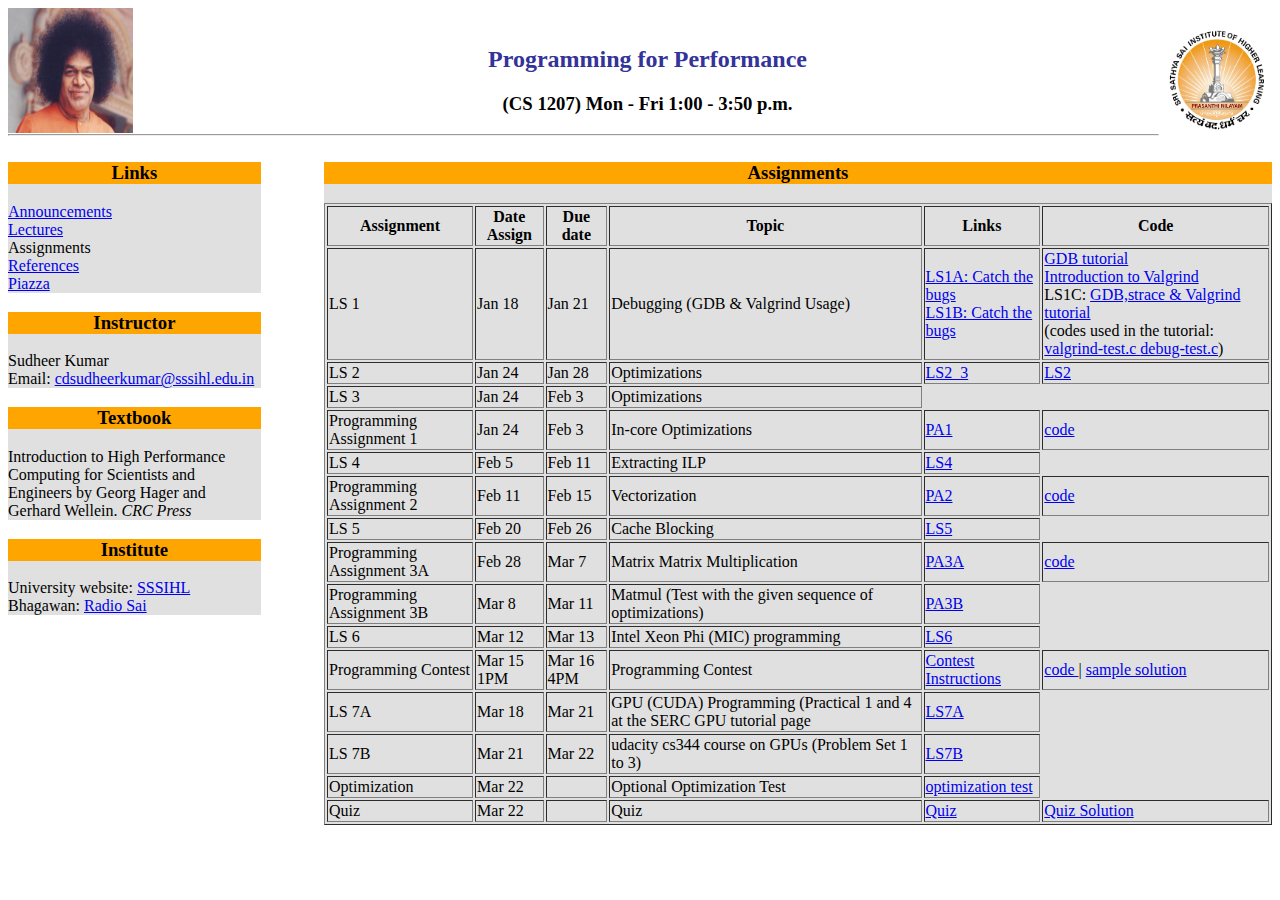
<file: assignments.html>
<script type="text/javascript">

  var _gaq = _gaq || [];
  _gaq.push(['_setAccount', 'UA-38064517-1']);
  _gaq.push(['_setDomainName', 'github.com']);
  _gaq.push(['_setAllowLinker', true]);
  _gaq.push(['_trackPageview']);

  (function() {
    var ga = document.createElement('script'); ga.type = 'text/javascript'; ga.async = true;
    ga.src = ('https:' == document.location.protocol ? 'https://ssl' : 'http://www') + '.google-analytics.com/ga.js';
    var s = document.getElementsByTagName('script')[0]; s.parentNode.insertBefore(ga, s);
  })();

</script>
<!DOCTYPE html>
<html>
<body>
<img align = "left" src="swami3.jpg" height = "125" width = "125" alt="Swami"> <br>
<img align = "right" src="SSSIHL.jpg" height = "110" width = "110" alt="SSSIHL">
<h2 style="text-align:center;color:#333399;"> Programming for Performance </h2>
<h3 style="text-align:center;"> (CS 1207) Mon - Fri 1:00 - 3:50 p.m.</h3>

<hr/>

<div style="width:20%; float: left">
<div style="background-color:#E0E0E0;">
<h3 style="background-color:#FFA500;borderStyle:dashed;text-align:center;"> Links </h3>
<a href="index.html"> Announcements </a> <br />
<a href="lectures.html"> Lectures </a> <br />
Assignments <br />
<a href="references.html"> References </a> <br />
<a href="https://piazza.com/class#spring2013/cs1207"> Piazza </a> <br />
</div>


<div style="background-color:#E0E0E0;"> 
<h3 style="background-color:#FFA500;borderStyle:dashed;text-align:center;"> Instructor </h3>
Sudheer Kumar  <br />
Email: <a href="mailto:cdsudheerkumar@sssihl.edu.in "> cdsudheerkumar@sssihl.edu.in </a> <br />
</div>


<div style="background-color:#E0E0E0;">
<h3 style="background-color:#FFA500;borderStyle:dashed;text-align:center;">Textbook</h3>

Introduction to High Performance Computing for Scientists and Engineers by Georg Hager and Gerhard Wellein. <em> CRC Press </em> <br />
</div>

<div style="background-color:#E0E0E0;">
<h3 style="background-color:#FFA500;borderStyle:dashed;text-align:center;">Institute</h3>
University website: <a href="http://sssihl.edu.in">SSSIHL</a> <br />
Bhagawan: <a href="http://radiosai.org">Radio Sai</a> <br />
</div>
</div>

<div style="width:75%; float: right">
<div style="background-color:#E0E0E0;">
<h3 style="background-color:#FFA500;borderStyle:dashed;text-align:center;"> Assignments </h3>

<table border="1">
<tr>
<th> Assignment</th>
<th> Date Assign</th>
<th> Due date </th>
<th> Topic </th>
<th> Links </th>
<th> Code </th>
</tr>

<tr>
<td> LS 1 </td>
<td>Jan 18</td>
<td>Jan 21</td>
<td> Debugging (GDB & Valgrind Usage) </td> 
<td> <a href="debug.html"> LS1A: Catch the bugs  </a>   <br/>
 <a href="Bugs.pdf"> LS1B: Catch the bugs</a> 
 </td>
<td> 
<a href="http://cs.baylor.edu/~donahoo/tools/gdb/tutorial.html"> GDB tutorial</a>  <br/>
<a href="Valgrind.pdf"> Introduction to Valgrind </a><br/>
LS1C: <a href="http://people.gnome.org/~newren/tutorials/developing-with-gnome/html/ch03.html"> GDB,strace & Valgrind tutorial</a>
<br>(codes used in the tutorial: <a href="valgrind-test.c"> valgrind-test.c </a>
<a href="debug-test.c"> debug-test.c</a>) <br>
</td>
</td>
</tr>

<tr>
<td> LS 2  </td>
<td>Jan 24</td>
<td>Jan 28</td>
<td> Optimizations
<td> <a href="LS2_3.pdf"> LS2_3 </a>  </td>
<td><a href="LS2.tar"> LS2 </a> 
</td>
</tr>

<tr>
<td> LS 3 </td>
<td>Jan 24</td>
<td>Feb 3</td>
<td> Optimizations
</td>
</tr>

<tr>
<td> Programming Assignment 1 </td>
<td>Jan 24</td>
<td>Feb 3</td>
<td> In-core Optimizations</td>
<td> <a href="PA1.pdf"> PA1 </a> </td>      
<td><a href="PA1.tar"> code </a>  </td>
</tr>


<tr>
<td> LS 4 </td>
<td>Feb 5</td>
<td>Feb 11</td>
<td> Extracting ILP</td>
<td> <a href="ls4.html"> LS4 </a> </td>      
</tr>


<tr>
<td> Programming Assignment 2 </td>
<td>Feb 11</td>
<td>Feb 15 </td>
<td> Vectorization </td>
<td> <a href="PA2.pdf"> PA2 </a> </td>     
<td><a href="PA2.zip"> code </a>  
</td>
</tr>



<tr>
<td> LS 5 </td>
<td>Feb 20</td>
<td>Feb 26</td>
<td> Cache Blocking</td>
<td> <a href="./LS5/LS5.pdf"> LS5 </a>      
</td>
</tr>


<tr>
<td> Programming Assignment 3A </td>
<td>Feb 28</td>
<td>Mar 7 </td>
<td> Matrix Matrix Multiplication</td>
<td> <a href="PA3.html">  PA3A </a>
<td><a href="PA3.tar"> code </a>  
</td>
</tr>
<tr>
<td> Programming Assignment 3B </td>
<td>Mar 8</td>
<td>Mar 11 </td>
<td> Matmul (Test with the given sequence of optimizations) </td>
<td> <a href="PA3B.html">  PA3B </a>
 
</td>
</tr>

<tr>
<td> LS 6 </td>
<td>Mar 12</td>
<td>Mar 13</td>
<td> Intel Xeon Phi (MIC) programming</td>
<td> <a href="./LS6.html"> LS6 </a>      
</td>
</tr>

<tr> 
<td> Programming Contest </td>
<td>Mar 15 1PM </td>
<td>Mar 16 4PM </td>
<td> Programming Contest</td>
<td> <a href="./Programming_Contest.pdf"> Contest Instructions</a>  
<td> <a href="./test.tar"> code </a>  | <a href="./fast.c"> sample solution </a>
</td>
</tr>

<tr>
<td> LS 7A </td>
<td>Mar 18</td>
<td>Mar 21</td>
<td> GPU (CUDA) Programming (Practical 1 and 4 at the SERC GPU tutorial page </td>
<td> <a href="http://www.serc.iisc.ernet.in/cuda_lectures_serc/"> LS7A </a>
</td>
</tr>

<tr>
<td> LS 7B </td>
<td>Mar 21</td>
<td>Mar 22</td>
<td> udacity cs344 course on GPUs (Problem Set 1 to 3)</td>
<td> <a href="https://www.udacity.com/course/cs344"> LS7B </a>
</td>
</tr>

<tr> 
<td>  Optimization</td>
<td>Mar 22  </td>
<td> </td>
<td>Optional Optimization Test</td>
<td> <a href="./test1.html"> optimization test</a>  </td>
</tr>


<tr> 
<td>  Quiz</td>
<td>Mar 22  </td>
<td> </td>
<td>Quiz</td>
<td> <a href="./Quiz2013.pdf"> Quiz</a>  </td>
<td> <a href="./Solution.pdf"> Quiz Solution</a>  </td>
</tr>


<!--
<!--
<tr>
<td> Test2 </td>
<td>Mar 22 1PM </td>
<td>Mar 23 4PM </td>
<td> Test2</td>
<td> <a href="./"> Test2 </a>      
</td>
</tr>

</table>

<tr>
<td> Machine Problem 3 </td>
<td>Sept 28</td>
<td>8 Oct</td>
<td> Data Access Optimization
<td> <a href="MP3.2.docx"> MP3</a>        
</td>
<td></td>
</tr>
<tr>
<td> Homework 2 </td>
<td>October 1</td>
<td>Better to solve before Friday, October 5</td>
<td> Vectorization
<td> <a href="foils/hw2.docx"> Homework 2 (docx) </a> <br> <a href="foils/HW2SOL.docx"> Solutions </a>        
</td>
<tr>
<td> Homework 3 </td>
<td>October 5</td>
<td>Try to do problems 2 and 3 by Monday the 8th of October</td>
<td>OpenMP
<td> <a href="foils/hw3.pdf"> Homework 3 (pdf) </a>        
</td>
<tr>
<td> Machine Problem 4 </td>
<td>Oct 13</td>
<td>26 Oct</td>
<td> OpenMP
<td> <a href="MP4.1.docx"> MP4</a>
<a href="seq2.txt">  seq</a>        
</td>
<td></td>
</tr> 
<tr>
<td> Machine Problem 5 </td>
<td>Oct 29</td>
<td>12 Nov</td>
<td> OpenMP
<td> <a href="MP5.doc"> MP5 </a>  <br> <a href="foils/a.rtf"> Test matrix 1 </a> <br> <a href="foils/fidapm08.rtf"> Test matrix 2 </a>    <br> <a href="foils/fidapm11.rtf"> Test matrix 3 </a> 
</td>
<td></td>
</tr>
<tr>
<td> Machine Problem 6 </td>
<td>Nov 12</td>
<td>Nov 28</td>
<td> MPI
<td> <a href="MP6 (3).doc"> MP6 </a>  <br> 
</td>
<td></td>
</tr>
<tr>
<td> Machine Problem 7 </td>
<td>Nov 30</td>
<td>Dec 7 </td>
<td> MPI
<td> <a href="MP7.doc"> MP7 </a>  <br> 
</td>
<td></td>
</tr>
<tr>
<td> Extra credit for 4-credit students </td>
<td>Dec. 3</td>
<td>Dec 12 </td>
<td> MPI
<td> Problem 8.11 from Quinn's book, but the resulting matrix should be rowwise block decomposed,*not* columwise as the problem states.</td>
<td></td>
</tr>
-->
</file>
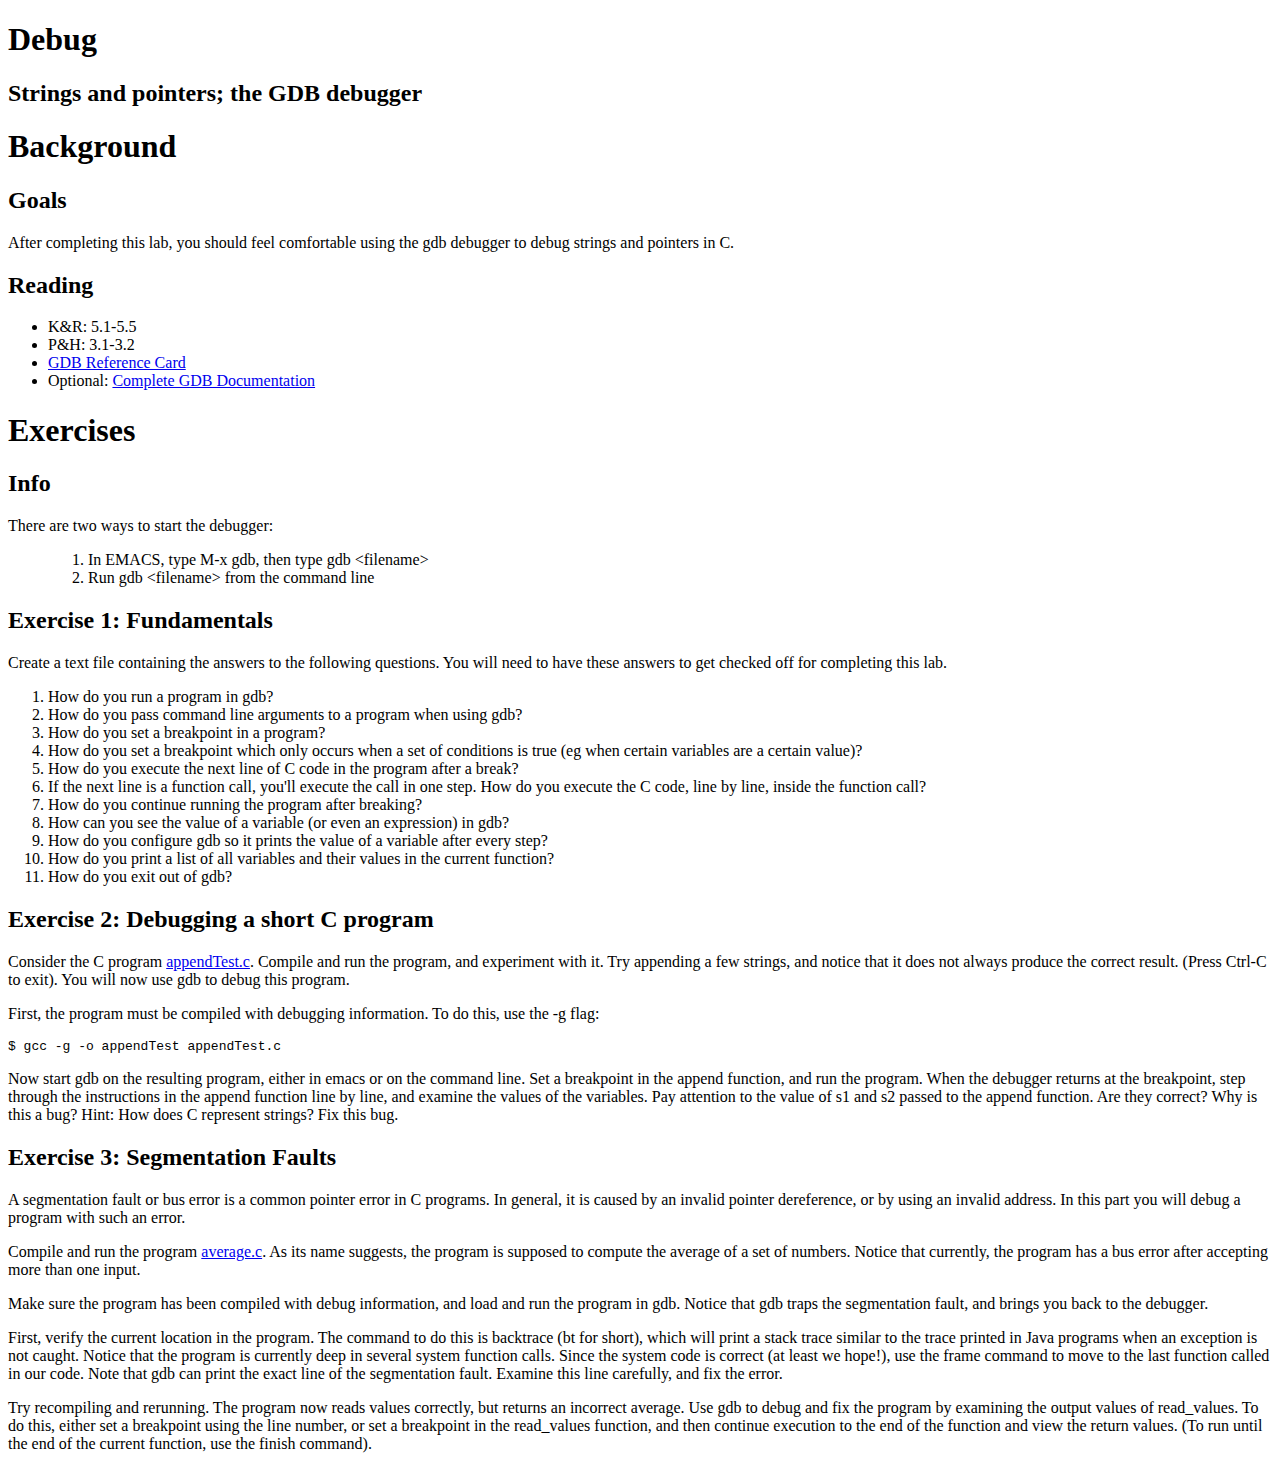
<file: debug.html>
<?xml version="1.0" encoding="utf-8" ?>
<!DOCTYPE html PUBLIC "-//W3C//DTD XHTML 1.0 Transitional//EN" "http://www.w3.org/TR/xhtml1/DTD/xhtml1-transitional.dtd">
<html xmlns="http://www.w3.org/1999/xhtml" xml:lang="en" lang="en">
<head>
<meta http-equiv="Content-Type" content="text/html; charset=utf-8" />
<meta name="generator" content="Docutils 0.3.9: http://docutils.sourceforge.net/" />
<title>CS61C Lab 2</title>
<link rel="stylesheet" href="http://inst.eecs.berkeley.edu/~cs61c/lab/default.css" type="text/css" />
</head>
<body>

<h1 class="title">Debug</h1>
<h2 class="subtitle" id="strings-and-pointers-the-gdb-debugger">Strings and pointers; the GDB debugger</h2>
<!-- $Header: /home/ff/cs61c/cvsroot/assignments/lab/02.cptrs/index.rst,v 1.4 2005/11/30 23:42:29 cs61c-tc Exp $ -->
<div class="section" id="background">
<h1><a name="background">Background</a></h1>
<div class="section" id="goals">
<h2><a name="goals">Goals</a></h2>
<p>After completing this lab, you should feel comfortable using the gdb 
debugger to debug strings and pointers in C.</p>
</div>
<div class="section" id="reading">
<h2><a name="reading">Reading</a></h2>
<ul class="simple">
<li>K&amp;R: 5.1-5.5</li>
<li>P&amp;H: 3.1-3.2</li>
<li><a class="reference" href="gdb5-refcard.pdf">GDB Reference Card</a></li>
<li>Optional: <a class="reference" href="http://www.gnu.org/software/gdb/documentation/">Complete GDB Documentation</a></li>
</ul>
</div>
</div>
<div class="section" id="Lab Session Excercises">
<h1><a name="exercises">Exercises</a></h1>

<div class="section" id="info">
<h2><a name="info">Info</a></h2>
<p>There are two ways to start the debugger:</p>
<blockquote>
<ol class="arabic simple">
<li>In EMACS, type M-x gdb, then type gdb &lt;filename&gt;</li>
<li>Run gdb &lt;filename&gt; from the command line</li>
</ol>
</blockquote>
</div>
<div class="section" id="exercise-1-fundamentals">
<h2><a name="exercise-1-fundamentals">Exercise 1: Fundamentals</a></h2>
<p>Create a text file containing the answers to the following questions.  
You will need to have these answers to get checked off for completing 
this lab.</p>
<ol class="arabic simple">
<li>How do you run a program in gdb?</li>
<li>How do you pass command line arguments to a program when using gdb?</li>
<li>How do you set a breakpoint in a program?</li>
<li>How do you set a breakpoint which only occurs when a set of conditions is true (eg when certain variables are a certain value)?</li>
<li>How do you execute the next line of C code in the program after a break?</li>
<li>If the next line is a function call, you'll execute the call in one step. How do you execute the C code, line by line, inside the function call?</li>
<li>How do you continue running the program after breaking?</li>
<li>How can you see the value of a variable (or even an expression) in gdb?</li>
<li>How do you configure gdb so it prints the value of a variable after every step?</li>
<li>How do you print a list of all variables and their values in the current function?</li>
<li>How do you exit out of gdb?</li>
</ol>
</div>
<div class="section" id="exercise-2-debugging-a-short-c-program">
<h2><a name="exercise-2-debugging-a-short-c-program">Exercise 2: Debugging a short C program</a></h2>
<p>Consider the C program <a href="./appendTest.c">appendTest.c</a>. Compile and run the program, and 
experiment with it. Try appending a few strings, and notice that it does 
not always produce the correct result. (Press Ctrl-C to exit). You will 
now use gdb to debug this program.</p>
<p>First, the program must be compiled with debugging information. To do 
this, use the -g flag:</p>
<pre class="literal-block">
$ gcc -g -o appendTest appendTest.c
</pre>
<p>Now start gdb on the resulting program, either in emacs or on the
command line. Set a breakpoint in the append function, and run the
program. When the debugger returns at the breakpoint, step through the
instructions in the append function line by line, and examine the
values of the variables. Pay attention to the value of s1 and s2
passed to the append function.  Are they correct?  Why is this a bug?
Hint: How does C represent strings?  Fix this bug.</p>
</div>
<div class="section" id="exercise-3-segmentation-faults">
<h2><a name="exercise-3-segmentation-faults">Exercise 3: Segmentation Faults</a></h2>
<p>A segmentation fault or bus error is a common pointer error in C 
programs. In general, it is caused by an invalid pointer dereference, or 
by using an invalid address. In this part you will debug a program with 
such an error.</p>
<p>Compile and run the program <a href="average.c">average.c</a>.  As its name suggests, the 
program is supposed to compute the average of a set of numbers. Notice 
that currently, the program has a bus error after accepting more than one 
input.</p>
<p>Make sure the program has been compiled with debug information, and load 
and run the program in gdb. Notice that gdb traps the segmentation 
fault, and brings you back to the debugger.</p>
<p>First, verify the current location in the program. The command to do 
this is backtrace (bt for short), which will print a stack trace similar 
to the trace printed in Java programs when an exception is not caught. 
Notice that the program is currently deep in several system function 
calls. Since the system code is correct (at least we hope!), use the 
frame command to move to the last function called in our code. Note that 
gdb can print the exact line of the segmentation fault. Examine this 
line carefully, and fix the error.</p>
<p>Try recompiling and rerunning. The program now reads values correctly, 
but returns an incorrect average. Use gdb to debug and fix the program 
by examining the output values of read_values. To do this, either set a 
breakpoint using the line number, or set a breakpoint in the read_values 
function, and then continue execution to the end of the function and 
view the return values. (To run until the end of the current function, 
use the finish command).</p>
</div>
</div>
</div>


</div>
</body>
</html>
</file>
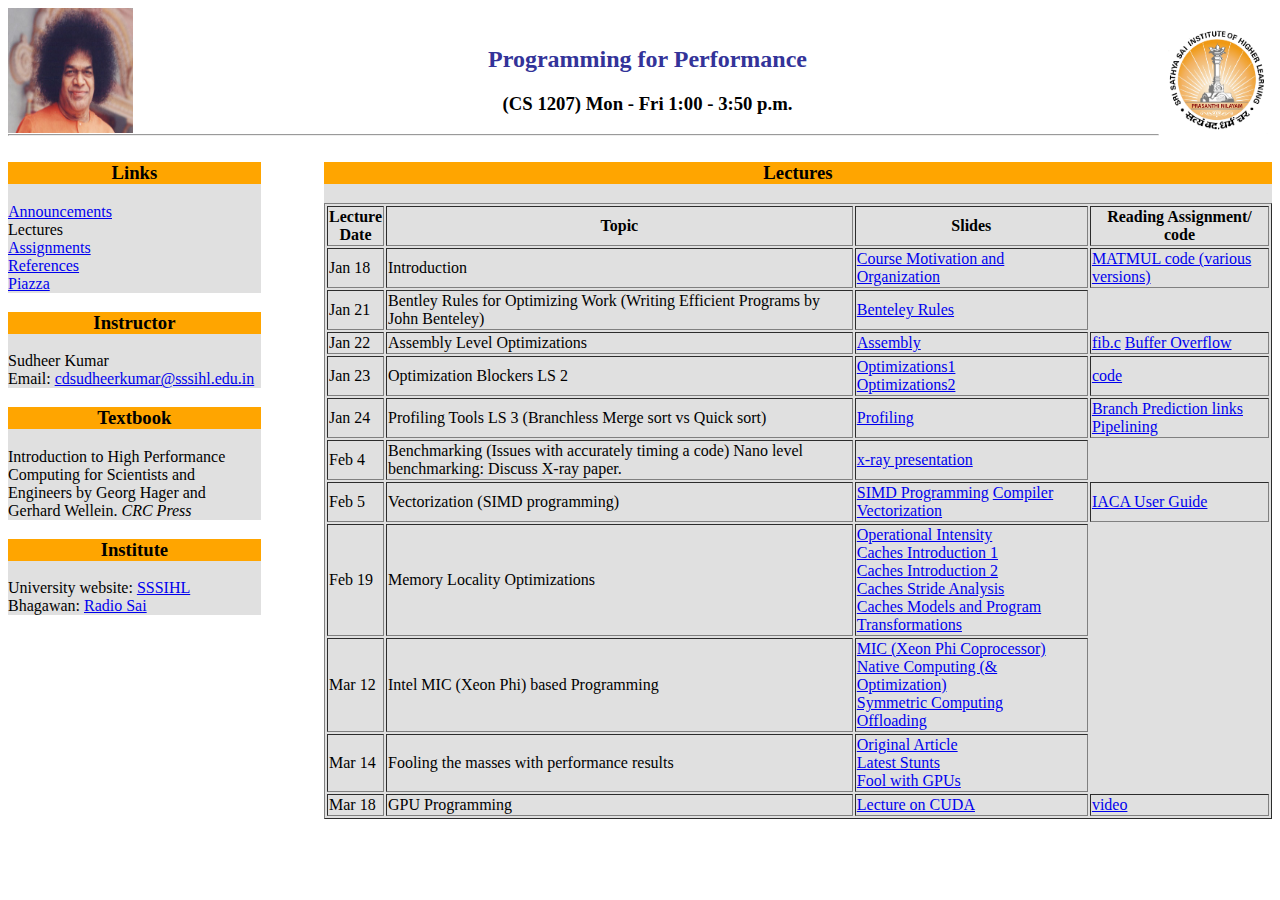
<file: lectures.html>
<script type="text/javascript">

  var _gaq = _gaq || [];
  _gaq.push(['_setAccount', 'UA-38064517-1']);
  _gaq.push(['_setDomainName', 'github.com']);
  _gaq.push(['_setAllowLinker', true]);
  _gaq.push(['_trackPageview']);

  (function() {
    var ga = document.createElement('script'); ga.type = 'text/javascript'; ga.async = true;
    ga.src = ('https:' == document.location.protocol ? 'https://ssl' : 'http://www') + '.google-analytics.com/ga.js';
    var s = document.getElementsByTagName('script')[0]; s.parentNode.insertBefore(ga, s);
  })();

</script>
<!DOCTYPE html>
<html>
<body>
<img align = "left" src="swami3.jpg" height = "125" width = "125" alt="Swami"> <br>
<img align = "right" src="SSSIHL.jpg" height = "110" width = "110" alt="SSSIHL">
<h2 style="text-align:center;color:#333399;"> Programming for Performance </h2>
<h3 style="text-align:center;"> (CS 1207) Mon - Fri 1:00 - 3:50 p.m.</h3>

<hr />

<div style="width:20%; float: left">
<div style="background-color:#E0E0E0;">
<h3 style="background-color:#FFA500;borderStyle:dashed;text-align:center;"> Links </h3>
<a href="index.html"> Announcements </a> <br />
Lectures<br />
<a href="assignments.html"> Assignments </a> <br />
<a href="references.html"> References </a> <br />
<a href="https://piazza.com/class#spring2013/cs1207"> Piazza </a> <br />
</div>


<div style="background-color:#E0E0E0;">
<h3 style="background-color:#FFA500;borderStyle:dashed;text-align:center;"> Instructor </h3>
Sudheer Kumar <br />
Email: <a href="mailto:cdsudheerkumar@sssihl.edu.in "> cdsudheerkumar@sssihl.edu.in </a> <br />


</div>
     

<div style="background-color:#E0E0E0;">
<h3 style="background-color:#FFA500;borderStyle:dashed;text-align:center;">Textbook</h3>

Introduction to High Performance Computing for Scientists and Engineers by Georg Hager and Gerhard Wellein. <em> CRC Press </em> <br />
</div>
<div style="background-color:#E0E0E0;">
<h3 style="background-color:#FFA500;borderStyle:dashed;text-align:center;">Institute</h3>
University website: <a href="http://sssihl.edu.in">SSSIHL</a> <br />
Bhagawan: <a href="http://radiosai.org">Radio Sai</a> <br />
</div>
</div>



<div style="width:75%; float: right">
<div style="background-color:#E0E0E0;">
<h3 style="background-color:#FFA500;borderStyle:dashed;text-align:center;"> Lectures </h3>

<table border="1">
<tr>
<th> Lecture<br>Date </th>
<th>Topic</th>
<th>Slides</th>
<th>Reading Assignment/<br>code</th>
</tr>

<tr>
<td> Jan 18 </td>
<td>Introduction</td>
<td> <a href="Lecture1.pdf"> Course Motivation and Organization </a> </td>
<td><a href="./MATMUL.tar"> MATMUL code (various versions)</a> </td>
</tr>
<tr>
<td> Jan 21 </td>
<td> Bentley Rules for Optimizing Work (Writing Efficient Programs by John Benteley) </td>
<td> <a href="Bentley_Rules.pdf"> Benteley Rules </a> </td>
</tr>

<tr>
<td> Jan 22 </td>
<td> Assembly Level Optimizations </td>
<td> <a href="C2Assembly.pdf"> Assembly</a> </td>
<td><a href="fib.c"> fib.c</a>  <a href="buffovflw.pdf"> Buffer Overflow</a></td>
</tr>

<tr>
<td> Jan 23 </td>
<td> Optimization Blockers LS 2 </td>
<td> <a href="Optimization1.pdf"> Optimizations1</a> <br>
 <a href="Optimization2.pdf"> Optimizations2</a> </td>
 <td><a href="csapp_opt.tar"> code</a></td>
</tr>

<tr>
<td> Jan 24 </td>
<td> Profiling Tools LS 3 (Branchless Merge sort vs Quick sort)</td>
<td> <a href="Profilingtools.pdf"> Profiling </a> </td>
<td> <a href="Branch Prediction.pdf"> Branch Prediction links</a>
<a href="pipelining.pdf"> Pipelining</a></td>
</tr>

<tr>
  <td> Feb 4 </td>
  <td> Benchmarking (Issues with accurately timing a code) Nano level benchmarking: Discuss X-ray paper.</td>
  <td> <a href="x-ray.pdf"> x-ray presentation </a> </td>
</tr>

<tr>
<td> Feb 5 </td>
<td> Vectorization (SIMD programming) </td>
<td> <a href="simd.pdf"> SIMD Programming</a>
  <a href="Vectorization.pdf"> Compiler Vectorization</a>
</td>
<td> <a href="IACA-Guide.pdf"> IACA User Guide </a> </td>
</tr>


<tr>
<td> Feb 19 </td>
<td> Memory Locality Optimizations  </td>
<td> <a href="./Memory/opintensity.pdf"> Operational Intensity </a>  <br>
<a href="./Memory/cacheintro1.pdf"> Caches Introduction 1 </a>  <br>
<a href="./Memory/cacheintro2.pdf"> Caches Introduction 2</a>  <br>
  <a href="./Memory/cacheanalysis.pdf"> Caches Stride Analysis </a> <br>
  <a href="./Memory/CacheModels.pdf"> Caches Models and Program Transformations</a>
</td>
</tr>

<tr>
<td> Mar 12 </td>
<td> Intel MIC (Xeon Phi) based Programming </td>
<td><a href="http://www.tacc.utexas.edu/c/document_library/get_file?uuid=8ef78389-86fe-4dcc-9699-871ce722ad03&groupId=13601">MIC (Xeon Phi Coprocessor)</a> <br>
<a href="http://www.tacc.utexas.edu/c/document_library/get_file?uuid=ed331f32-49db-4c4b-9ea7-f7d9547c79d9&amp;groupId=13601">Native Computing (&amp; Optimization)</a> <br>
<a href="http://www.tacc.utexas.edu/c/document_library/get_file?uuid=ce8c165e-eb81-4a60-99c3-e6c18f04ae1f&amp;groupId=13601">Symmetric Computing</a> <br>
<a href="http://www.tacc.utexas.edu/c/document_library/get_file?uuid=e8da0d9d-257b-4053-9998-1f017aee048f&amp;groupId=13601">Offloading</a> 
</td>
</tr>

<tr>
<td> Mar 14 </td>
<td> Fooling the masses with performance results </td>
<td><a href="http://crd-legacy.lbl.gov/~dhbailey/dhbtalks/dhb-12ways.pdf">Original Article</a> <br>
<a href="http://blogs.fau.de/hager/category/fooling-the-masses">Latest Stunts</a> <br>
 <a href="http://www.hpcwire.com/hpcwire/2011-12-13/ten_ways_to_fool_the_masses_when_giving_performance_results_on_gpus.html">Fool with GPUs </a></td>
</tr>

<tr>
<td> Mar 18 </td>
<td> GPU Programming </td>
<td><a href="http://www.cs.berkeley.edu/~demmel/cs267_Spr13/Lectures/CatanzaroIntroToGPUs.pdf">Lecture on CUDA</a> 
<td><a href="http://www.youtube.com/watch?v=6_wov2laA7U&list=SPYTiwx6hV33vMPVw_n-svAjkcRlMRSH9f&index=11">video</a> 
<br>
</tr>
</file>
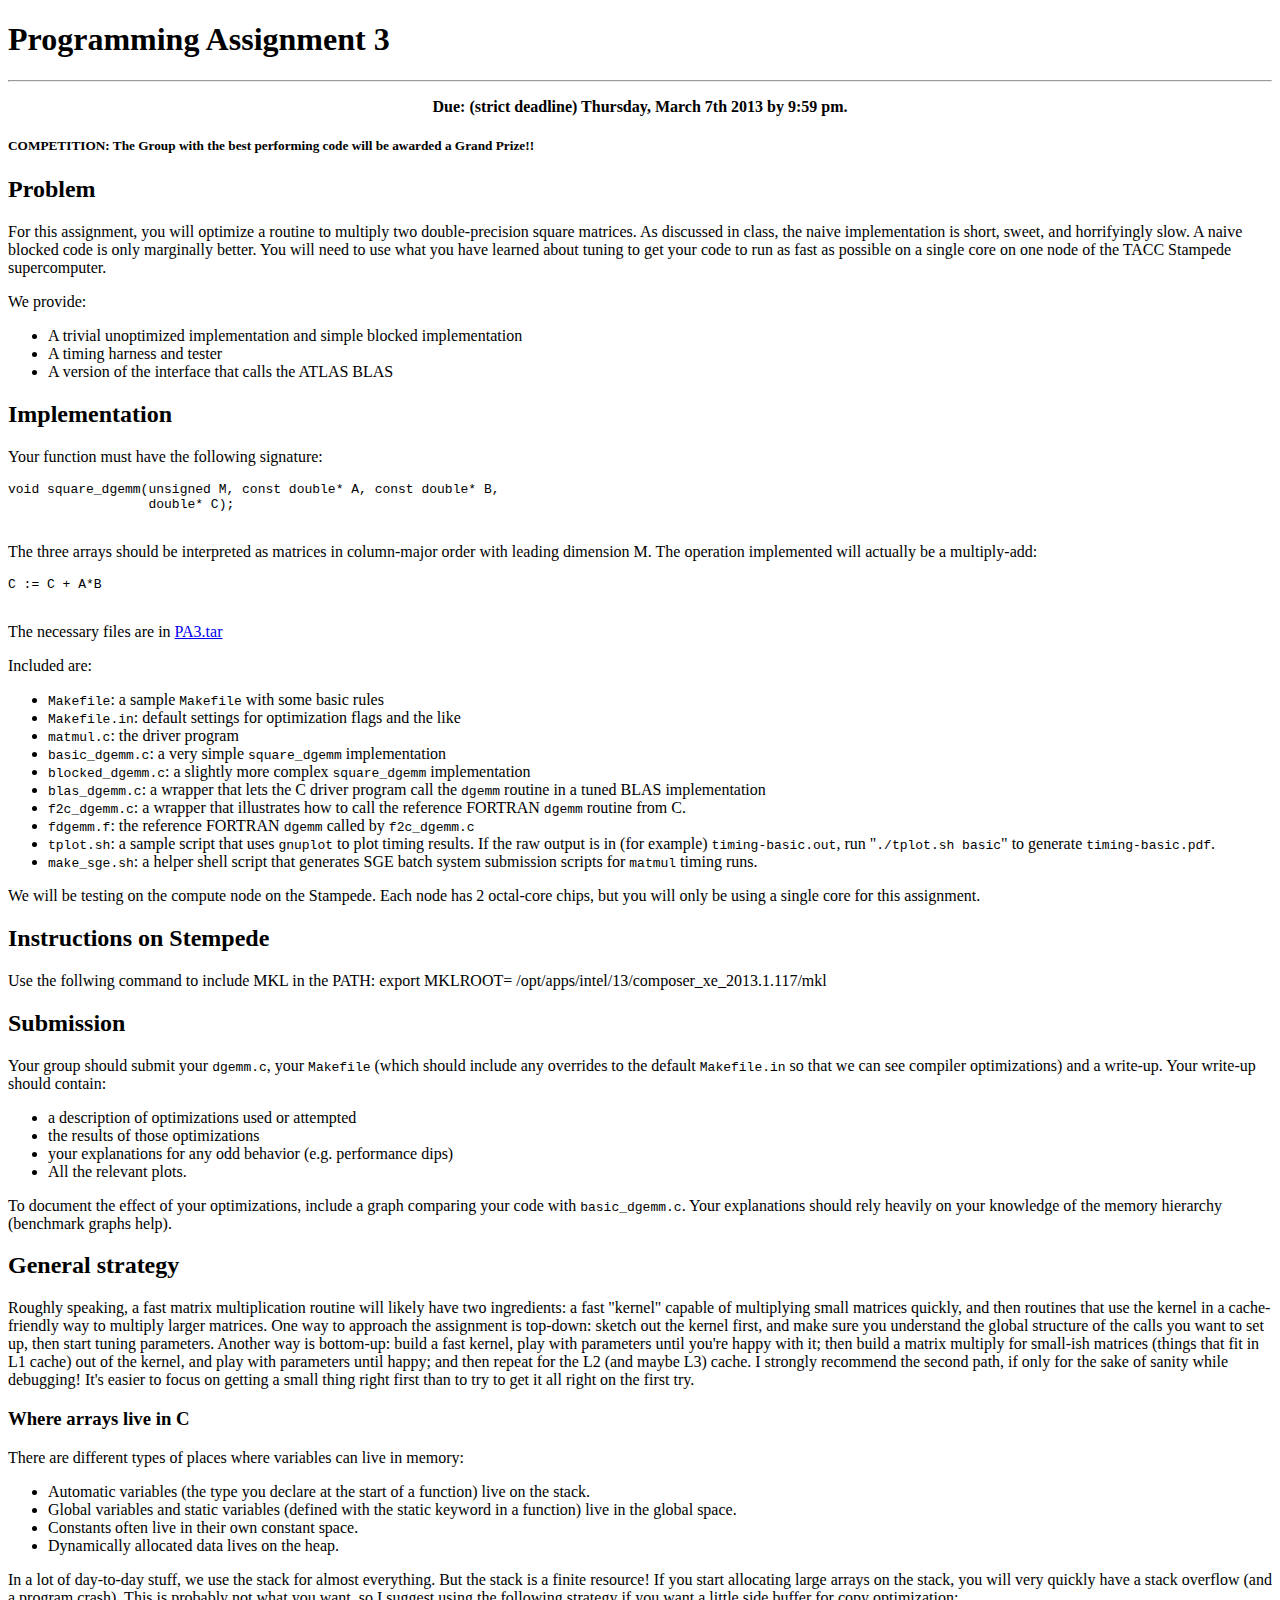
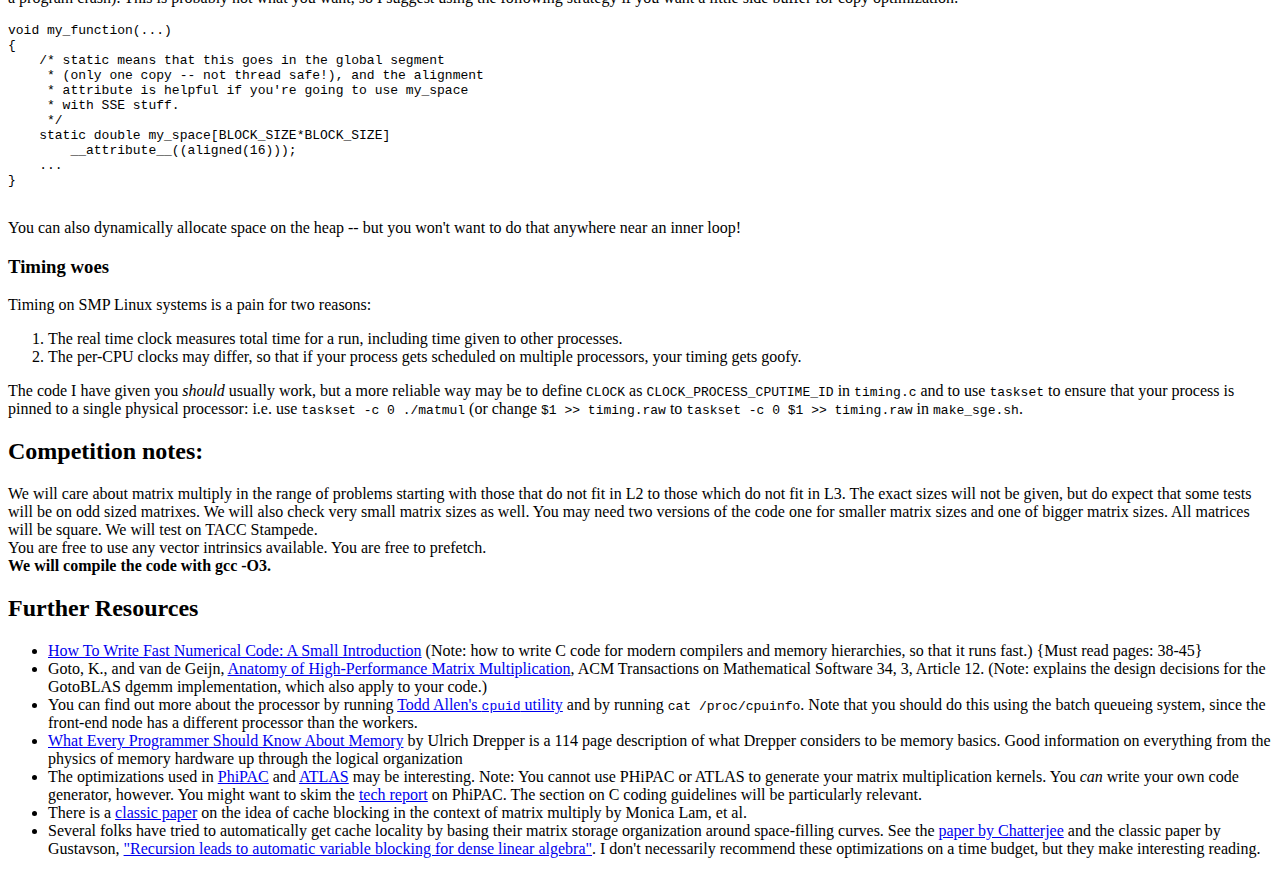
<file: PA3.html>
<!DOCTYPE html PUBLIC "-//W3C//DTD XHTML 1.0 Transitional//EN"
    "http://www.w3.org/TR/xhtml1/DTD/xhtml1-transitional.dtd">

<html xml:lang="en" lang="en" xmlns="http://www.w3.org/1999/xhtml">
<head>
  <meta name="generator" content=
  "HTML Tidy for Mac OS X (vers 31 October 2006 - Apple Inc. build 15.3.6), see www.w3.org" />
  <meta content="text/html; charset=us-ascii" http-equiv="content-type" />

  <title>PA 3</title>
  <meta name="author" content="" /><!--- Blueprint CSS Framework -->
  <link href="http://www.cs.cornell.edu/~bindel/css/blueprint/screen.css" rel=
  "stylesheet" media="screen, projection" type="text/css" />
  <link href="http://www.cs.cornell.edu/~bindel/css/blueprint/print.css" rel=
  "stylesheet" media="print" type="text/css" /><!--[if IE]>
      <link rel="stylesheet" href="/css/blueprint/ie.css" type="text/css" media="screen, projection" />
   <![endif]-->
  <!-- CodeRay syntax highlighting CSS -->
  <link href="http://www.cs.cornell.edu/~bindel/css/coderay.css" rel=
  "stylesheet" type="text/css" /><!-- Homepage CSS -->
  <link href="http://www.cs.cornell.edu/~bindel/css/site.css" rel="stylesheet"
  media="screen, projection" type="text/css" />
</head>

<body>
  <div class="container">
    <div class="column span-25 prepend-2 append-2 first last" id="header">
      <h1>Programming Assignment 3</h1>
      <hr />
    </div>

    <div class="column span-20 prepend-2 first">
      <p style="text-align:center"><b>Due: (strict deadline) Thursday, March 7th 2013 by 9:59 pm.</b></p>
<h5><b>COMPETITION: The Group with the best performing code will be awarded a Grand Prize!!</b></h5>
      <h2>Problem</h2>

      <p>For this assignment, you will optimize a routine to multiply two
      double-precision square matrices. As discussed in class, the naive
      implementation is short, sweet, and horrifyingly slow. A naive blocked
      code is only marginally better. You will need to use what you have
      learned about tuning to get your code to run as fast as possible on a
      single core on one node of the TACC Stampede supercomputer.</p>

      <p>We provide:</p>

      <ul>
        <li>A trivial unoptimized implementation and simple blocked
        implementation</li>

        <li>A timing harness and tester</li>

        <li>A version of the interface that calls the ATLAS BLAS</li>
      </ul>

      <h2>Implementation</h2>

      <p>Your function must have the following signature:</p>
      <pre>
<code>void square_dgemm(unsigned M, const double* A, const double* B,
                  double* C);
</code>
</pre>

      <p>The three arrays should be interpreted as matrices in column-major
      order with leading dimension M. The operation implemented will actually
      be a multiply-add:</p>
      <pre>
<code>C := C + A*B
</code>
</pre>

     
      <p>The necessary files are in <a href="PA3.tar">PA3.tar</a></p>
     

      <p>Included are:</p>

      <ul>
        <li><code>Makefile</code>: a sample <code>Makefile</code> with some
        basic rules</li>

        <li><code>Makefile.in</code>: default settings for optimization flags
        and the like</li>

        <li><code>matmul.c</code>: the driver program</li>

        <li><code>basic_dgemm.c</code>: a very simple <code>square_dgemm</code>
        implementation</li>

        <li><code>blocked_dgemm.c</code>: a slightly more complex
        <code>square_dgemm</code> implementation</li>

        <li><code>blas_dgemm.c</code>: a wrapper that lets the C driver program
        call the <code>dgemm</code> routine in a tuned BLAS implementation</li>

        <li><code>f2c_dgemm.c</code>: a wrapper that illustrates how to call
        the reference FORTRAN <code>dgemm</code> routine from C.</li>

        <li><code>fdgemm.f</code>: the reference FORTRAN <code>dgemm</code>
        called by <code>f2c_dgemm.c</code></li>

        <li><code>tplot.sh</code>: a sample script that uses
        <code>gnuplot</code> to plot timing results. If the raw output is in
        (for example) <code>timing-basic.out</code>, run "<code>./tplot.sh
        basic</code>" to generate <code>timing-basic.pdf</code>.</li>

        <li><code>make_sge.sh</code>: a helper shell script that generates SGE
        batch system submission scripts for <code>matmul</code> timing
        runs.</li>
      </ul>

      <p>We will be testing on the compute node on the Stampede.
      Each node has 2 octal-core chips, but you will only be using a single
      core for this assignment. </p>

    <h2>Instructions on Stempede</h2>
    <!--
    <p> You need to load the following modules on Lonestar to build the code successfully (for using the ATLAS BLAS library).
    <li> module swap intel gcc/4.4.5 </li>
        <li>  module load atlas</li>
    </p>-->
     <p> Use the follwing command to include MKL in the PATH:
     export MKLROOT= /opt/apps/intel/13/composer_xe_2013.1.117/mkl 
   
        
        
        
     </p>
      <h2>Submission</h2>

      <p>Your group should submit your <code>dgemm.c</code>, your
      <code>Makefile</code> (which should include any overrides to the default
      <code>Makefile.in</code> so that we can see compiler optimizations) and a
      write-up. Your write-up should contain:</p>

      <ul>
       
        <li>a description of optimizations used or attempted</li>

        <li>the results of those optimizations</li>

        <li>your explanations for any odd behavior (e.g. performance dips)</li>
        <li>All the relevant plots.</li>
      </ul>

      <p>To document the effect of your optimizations, include a graph
      comparing your code with <code>basic_dgemm.c</code>. Your explanations
      should rely heavily on your knowledge of the memory hierarchy (benchmark
      graphs help).</p>

      <h2>General strategy</h2>

      <p>Roughly speaking, a fast matrix multiplication routine will likely
      have two ingredients: a fast "kernel" capable of multiplying small
      matrices quickly, and then routines that use the kernel in a
      cache-friendly way to multiply larger matrices. One way to approach the
      assignment is top-down: sketch out the kernel first, and make sure you
      understand the global structure of the calls you want to set up, then
      start tuning parameters. Another way is bottom-up: build a fast kernel,
      play with parameters until you're happy with it; then build a matrix
      multiply for small-ish matrices (things that fit in L1 cache) out of the
      kernel, and play with parameters until happy; and then repeat for the L2
      (and maybe L3) cache. I strongly recommend the second path, if only for
      the sake of sanity while debugging! It's easier to focus on getting a
      small thing right first than to try to get it all right on the first
      try.</p>

    

     

    


     
      <h3>Where arrays live in C</h3>

      <p>There are different types of places where variables can live in
      memory:</p>

      <ul>
        <li>Automatic variables (the type you declare at the start of a
        function) live on the stack.</li>

        <li>Global variables and static variables (defined with the static
        keyword in a function) live in the global space.</li>

        <li>Constants often live in their own constant space.</li>

        <li>Dynamically allocated data lives on the heap.</li>
      </ul>

      <p>In a lot of day-to-day stuff, we use the stack for almost everything.
      But the stack is a finite resource! If you start allocating large arrays
      on the stack, you will very quickly have a stack overflow (and a program
      crash). This is probably not what you want, so I suggest using the
      following strategy if you want a little side buffer for copy
      optimization:</p>
      <pre>
<code>void my_function(...) 
{ 
    /* static means that this goes in the global segment 
     * (only one copy -- not thread safe!), and the alignment 
     * attribute is helpful if you're going to use my_space 
     * with SSE stuff.
     */ 
    static double my_space[BLOCK_SIZE*BLOCK_SIZE] 
        __attribute__((aligned(16))); 
    ... 
} 
</code>
</pre>

      <p>You can also dynamically allocate space on the heap -- but you won't
      want to do that anywhere near an inner loop!</p>

      <h3>Timing woes</h3>

      <p>Timing on SMP Linux systems is a pain for two reasons:</p>

      <ol>
        <li>The real time clock measures total time for a run, including time
        given to other processes.</li>

        <li>The per-CPU clocks may differ, so that if your process gets
        scheduled on multiple processors, your timing gets goofy.</li>
      </ol>

      <p>The code I have given you <em>should</em> usually work, but a more
      reliable way may be to define <code>CLOCK</code> as
      <code>CLOCK_PROCESS_CPUTIME_ID</code> in <code>timing.c</code> and to use
      <code>taskset</code> to ensure that your process is pinned to a single
      physical processor: i.e. use <code>taskset -c 0 ./matmul</code> (or
      change <code>$1 &gt;&gt; timing.raw</code> to <code>taskset -c 0 $1
      &gt;&gt; timing.raw</code> in <code>make_sge.sh</code>.</p>


<h2>Competition notes:</h2>
<p>
We will care about matrix multiply in the range of problems starting with those that do not fit in L2 to those which do not fit in L3. The exact sizes will not be given, but do expect that some tests will be on odd sized matrixes.
We will also check very small matrix sizes as well. You may need two versions of the code one for smaller matrix sizes and one of bigger matrix sizes.
All matrices will be square.
We will test on TACC Stampede. </br>
You are free to use any vector intrinsics available. You are free to prefetch. </br>
<b>We will compile the code with gcc -O3. </b> 
</p>



      <h2>Further Resources</h2>

      <ul>
<li><a href="http://spiral.ece.cmu.edu:8080/pub-spiral/abstract.jsp?id=100">How To Write Fast Numerical Code: A Small Introduction</a> (Note: how to write C code for modern compilers and memory hierarchies, so that it runs fast.) {Must read pages: 38-45}
</li>
<li>Goto, K., and van de Geijn, <a href="http://portal.acm.org/citation.cfm?id=1356053"> Anatomy of High-Performance Matrix Multiplication</a>, ACM Transactions on Mathematical Software 34, 3, Article 12. (Note: explains the design decisions for the GotoBLAS dgemm implementation, which also apply to your code.)
</li>

        <li>You can find out more about the processor by running <a href=
        "http://www.etallen.com/cpuid.html">Todd Allen's <code>cpuid</code>
        utility</a> and by running <code>cat /proc/cpuinfo</code>. Note that
        you should do this using the batch queueing system, since the front-end
        node has a different processor than the workers.</li>

        <li><a href="http://people.redhat.com/drepper/cpumemory.pdf">What Every
        Programmer Should Know About Memory</a> by Ulrich Drepper is a 114 page
        description of what Drepper considers to be memory basics. Good
        information on everything from the physics of memory hardware up
        through the logical organization</li>

        
        <li>The optimizations used in <a href=
        "http://www.cs.berkeley.edu/%7Erichie/phipac/paper/paper.html">PhiPAC</a>
        and <a href="http://math-atlas.sourceforge.net/">ATLAS</a> may be
        interesting. Note: You cannot use PHiPAC or ATLAS to generate your
        matrix multiplication kernels. You <em>can</em> write your own code
        generator, however. You might want to skim the <a href=
        "http://www.eecs.berkeley.edu/Pubs/TechRpts/1998/5682.html">tech
        report</a> on PhiPAC. The section on C coding guidelines will be
        particularly relevant.</li>

        <li>There is a <a href=
        "http://suif.stanford.edu/papers/lam91.ps">classic paper</a> on the
        idea of cache blocking in the context of matrix multiply by Monica Lam,
        et al.</li>

        <li>Several folks have tried to automatically get cache locality by
        basing their matrix storage organization around space-filling curves.
        See the <a href="http://www.cs.duke.edu/%7Ealvy/papers/ics99.ps">paper
        by Chatterjee</a> and the classic paper by Gustavson, <a href=
        "http://researchweb.watson.ibm.com/journal/rd/416/gustavson.html">"Recursion
        leads to automatic variable blocking for dense linear algebra"</a>. I
        don't necessarily recommend these optimizations on a time budget, but
        they make interesting reading.</li>
      </ul>
    </div>



    
</body>
</html>
</file>
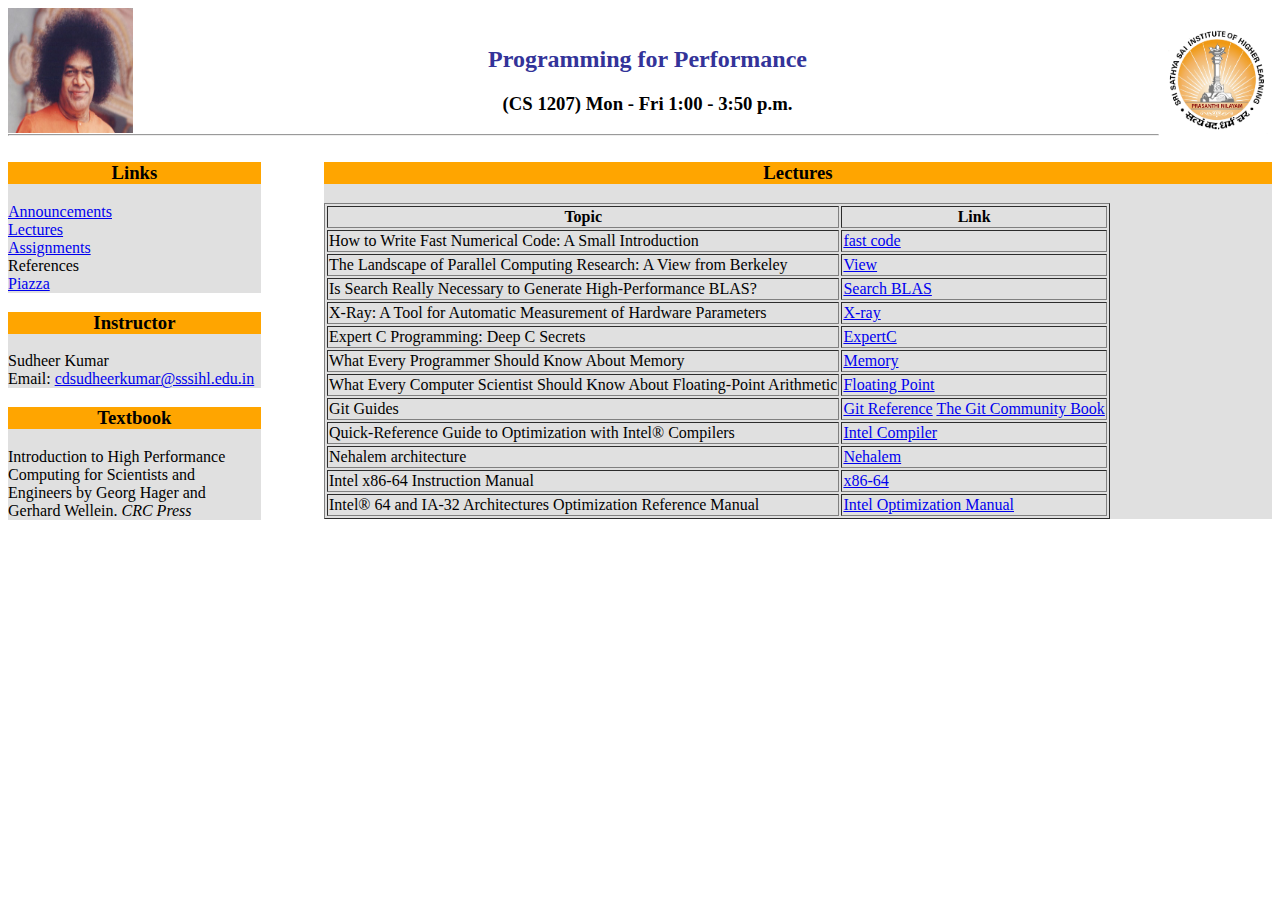
<file: references.html>
<script type="text/javascript">

  var _gaq = _gaq || [];
  _gaq.push(['_setAccount', 'UA-38064517-1']);
  _gaq.push(['_setDomainName', 'github.com']);
  _gaq.push(['_setAllowLinker', true]);
  _gaq.push(['_trackPageview']);

  (function() {
    var ga = document.createElement('script'); ga.type = 'text/javascript'; ga.async = true;
    ga.src = ('https:' == document.location.protocol ? 'https://ssl' : 'http://www') + '.google-analytics.com/ga.js';
    var s = document.getElementsByTagName('script')[0]; s.parentNode.insertBefore(ga, s);
  })();

</script>
<!DOCTYPE html>
<html>
<body>
<img align = "left" src="swami3.jpg" height = "125" width = "125" alt="Swami"> <br>
<img align = "right" src="SSSIHL.jpg" height = "110" width = "110" alt="SSSIHL">
<h2 style="text-align:center;color:#333399;"> Programming for Performance </h2>
<h3 style="text-align:center;"> (CS 1207) Mon - Fri 1:00 - 3:50 p.m.</h3>

<hr />

<div style="width:20%; float: left">
<div style="background-color:#E0E0E0;">
<h3 style="background-color:#FFA500;borderStyle:dashed;text-align:center;"> Links </h3>
<a href="index.html"> Announcements </a> <br />
<a href="lectures.html">Lectures</a><br />
<a href="assignments.html"> Assignments </a> <br />
References <br />
<a href="https://piazza.com/class#spring2013/cs1207"> Piazza </a> <br />
</div>


<div style="background-color:#E0E0E0;">
<h3 style="background-color:#FFA500;borderStyle:dashed;text-align:center;"> Instructor </h3>
Sudheer Kumar <br />
Email: <a href="mailto:cdsudheerkumar@sssihl.edu.in "> cdsudheerkumar@sssihl.edu.in </a> <br />


</div>
     

<div style="background-color:#E0E0E0;">
<h3 style="background-color:#FFA500;borderStyle:dashed;text-align:center;">Textbook</h3>

Introduction to High Performance Computing for Scientists and Engineers by Georg Hager and Gerhard Wellein. <em> CRC Press </em> <br />
</div>
</div>

<div style="width:75%; float: right">
<div style="background-color:#E0E0E0;">
<h3 style="background-color:#FFA500;borderStyle:dashed;text-align:center;"> Lectures </h3>

<table border="1">
<tr>
<th>Topic</th>
<th>Link</th>
</tr>
<tr>
<td> How to Write Fast Numerical Code: A Small Introduction</td>
<td><a href="fastcode.pdf">fast code</a></td>
</tr>
<tr>
<td>The Landscape of Parallel Computing Research: A View from Berkeley</td>
<td> <a href="BerkeleyView.pdf"> View </a> </td>
</tr>

<tr>
<td>Is Search Really Necessary to Generate High-Performance BLAS?</td>
<td> <a href="ieee05.pdf"> Search BLAS</a> </td>
</tr>

<tr>
<td>X-Ray: A Tool for Automatic Measurement of Hardware Parameters</td>
<td> <a href="X-ray.pdf"> X-ray </a> </td>
</tr>

<tr>
<td>Expert C Programming: Deep C Secrets</td>
<td> <a href="Expert_C_Programming.pdf"> ExpertC </a> </td>
</tr>

<tr>
<td>What Every Programmer Should Know About Memory</td>
<td> <a href="cpumemory.pdf"> Memory </a> </td>
</tr>


<tr>
<td>What Every Computer Scientist Should Know About Floating-Point Arithmetic </td>
<td> <a href="http://docs.oracle.com/cd/E19957-01/806-3568/ncg_goldberg.html#674"> Floating Point</a></td>
</tr>

<tr>
<td> Git Guides </td>
<td> <a href="http://gitref.org"> Git Reference</a>
 <a href="http://book.git-scm.com/">The Git Community Book</a></td>
</tr>

<tr>
     <td> Quick-Reference Guide to Optimization with Intel® Compilers</td>
     <td> <a href="http://software.intel.com/sites/products/collateral/hpc/compilers/compiler_qrg12.pdf"> Intel Compiler</a></td>
</tr>

<tr>
     <td> Nehalem architecture</td>
     <td><a href="nehalem.pdf">Nehalem</a></td>
</tr>

<tr><td>   Intel x86-64 Instruction Manual</td>
     <td> <a href="http://www.intel.com/content/dam/doc/manual/64-ia-32-architectures-software-developer-vol-2a-2b-instruction-set-a-z-manual.pdf">x86-64</a>     </td>
</tr>

<tr><td>  Intel® 64 and IA-32 Architectures Optimization Reference Manual </td>
     <td> <a href="./64-ia-32-architectures-optimization-manual.pdf">Intel Optimization Manual</a>  </td>
</tr>
</file>
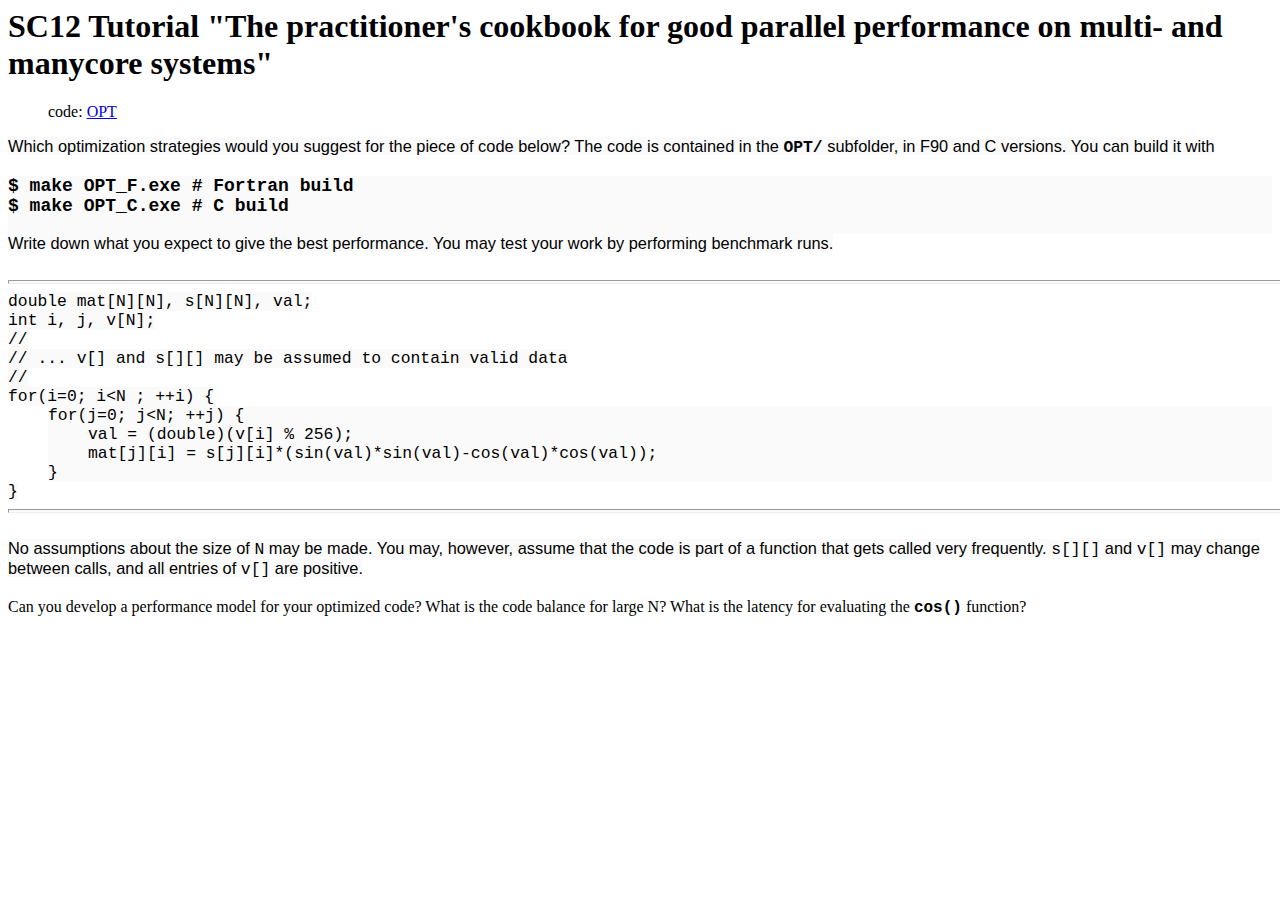
<file: test1.html>
<!--[if IE 7]>
    <link rel="stylesheet" type="text/css" href="http://moodle.rrze.uni-erlangen.de/moodle/theme/standard/styles_ie7.css" />
<![endif]-->
<!--[if IE 6]>
    <link rel="stylesheet" type="text/css" href="http://moodle.rrze.uni-erlangen.de/moodle/theme/standard/styles_ie6.css" />
<![endif]-->


   
    <title>Exercise: Code optimization</title>
    
    <!--<style type="text/css">/*<![CDATA[*/ body{behavior:url(http://moodle.rrze.uni-erlangen.de/moodle/lib/csshover.htc);} /*]]>*/</style>-->






</head>

<body  class="mod-resource course-256 dir-ltr lang-en_utf8" id="mod-resource-view">

<div id="page">

    <div id="header" class=" clearfix">        <h1 class="headermain">SC12 Tutorial "The practitioner's cookbook for good parallel performance on multi- and manycore systems"</h1>
        <div class="headermenu"><div class="navigation">
<ul>

code: <a href="./OPT.tar">OPT</a>
</div></div>
    </div>    <div class="navbar clearfix">
     
    <!-- END OF HEADER -->
    <div id="content" class=" clearfix"><div class="box generalbox generalboxcontent boxaligncenter clearfix">
<div class="box generalbox generalboxcontent boxaligncenter clearfix"><span style="font-family: arial,verdana,helvetica,sans-serif; font-size: 16.3636px; background-color: rgb(250, 250, 250);">Which optimization strategies would you suggest for the piece of code below? The code is contained in the <b><font face="courier new,courier,monospace">OPT/</font></b> subfolder, in F90 and C versions. You can build it with<br /><br /></span>
  <p style="text-indent: 0in; background-color: rgb(250, 250, 250); margin-top: 0pt; margin-bottom: 0pt; margin-left: 0in; direction: ltr; unicode-bidi: embed;"><font size="4" face="courier new,courier,monospace"><b><span style="vertical-align: baseline;">$ make <font size="4">OPT</font>_F.exe # Fortran build</span></b></font></p>
  <p style="text-indent: 0in; background-color: rgb(250, 250, 250); margin-top: 0pt; margin-bottom: 0pt; margin-left: 0in; direction: ltr; unicode-bidi: embed;"><font size="4" face="courier new,courier,monospace"><b><span style="vertical-align: baseline;">$ </span><span style="vertical-align: baseline;">make <font size="4">OPT</font>_C.exe # C build</span></b></font></p>
  <p style="font-size: 16px; text-indent: 0in; font-family: arial,verdana,helvetica,sans-serif; background-color: rgb(250, 250, 250); margin-top: 0pt; margin-bottom: 0pt; margin-left: 0in; direction: ltr; unicode-bidi: embed;"><span style="vertical-align: baseline;"><br /></span></p><span style="font-family: arial,verdana,helvetica,sans-serif; font-size: 16.3636px; background-color: rgb(250, 250, 250);">Write down what you expect to give the best performance. You may test your work by performing benchmark runs.</span><br style="font-family: arial,verdana,helvetica,sans-serif; font-size: 16.3636px; background-color: rgb(250, 250, 250);" /><br style="font-family: arial,verdana,helvetica,sans-serif; font-size: 16.3636px; background-color: rgb(250, 250, 250);" /><hr style="font-family: arial,verdana,helvetica,sans-serif; font-size: 16.3636px; background-color: rgb(250, 250, 250); width: 1489.45px; height: 2px;" /><span style="font-size: 16.3636px; background-color: rgb(250, 250, 250); font-family: 'courier new',courier,monospace;">double mat[N][N], s[N][N], val;</span><br style="font-size: 16.3636px; background-color: rgb(250, 250, 250); font-family: 'courier new',courier,monospace;" /><span style="font-size: 16.3636px; background-color: rgb(250, 250, 250); font-family: 'courier new',courier,monospace;">int i, j, v[N];</span><br style="font-size: 16.3636px; background-color: rgb(250, 250, 250); font-family: 'courier new',courier,monospace;" /><span style="font-size: 16.3636px; background-color: rgb(250, 250, 250); font-family: 'courier new',courier,monospace;">//</span><br style="font-size: 16.3636px; background-color: rgb(250, 250, 250); font-family: 'courier new',courier,monospace;" /><span style="font-size: 16.3636px; background-color: rgb(250, 250, 250); font-family: 'courier new',courier,monospace;">// ... v[] and s[][] may be assumed to contain valid data</span><br style="font-size: 16.3636px; background-color: rgb(250, 250, 250); font-family: 'courier new',courier,monospace;" /><span style="font-size: 16.3636px; background-color: rgb(250, 250, 250); font-family: 'courier new',courier,monospace;">//</span><br style="font-size: 16.3636px; background-color: rgb(250, 250, 250); font-family: 'courier new',courier,monospace;" /><span style="font-size: 16.3636px; background-color: rgb(250, 250, 250); font-family: 'courier new',courier,monospace;">for(i=0; i&lt;N ; ++i) {</span><br style="font-size: 16.3636px; background-color: rgb(250, 250, 250); font-family: 'courier new',courier,monospace;" /><span style="font-size: 16.3636px; background-color: rgb(250, 250, 250); color: rgb(255, 255, 255); font-family: 'courier new',courier,monospace;"></span><span style="font-family: arial,verdana,helvetica,sans-serif; font-size: 16.3636px; background-color: rgb(250, 250, 250);"></span>
  <div style="font-family: arial,verdana,helvetica,sans-serif; font-size: 16.3636px; background-color: rgb(250, 250, 250); margin-left: 40px;"><span style="font-family: 'courier new',courier,monospace;">for(j=0; j&lt;N; ++j) {</span><br style="font-family: 'courier new',courier,monospace;" />
        <div style="margin-left: 40px;"><span style="color: rgb(255, 255, 255); font-family: 'courier new',courier,monospace;"></span><span style="font-family: 'courier new',courier,monospace;">val = (double)(v[i] % 256);</span><br style="font-family: 'courier new',courier,monospace;" /><span style="color: rgb(255, 255, 255); font-family: 'courier new',courier,monospace;"></span><span style="font-family: 'courier new',courier,monospace;">mat[j][i] = s[j][i]*(sin(val)*sin(val)-cos(val)*cos(val));</span><span style="color: rgb(255, 255, 255); font-family: 'courier new',courier,monospace;"></span><br /></div><span style="color: rgb(255, 255, 255); font-family: 'courier new',courier,monospace;"></span><span style="font-family: 'courier new',courier,monospace;">}</span><br style="font-family: 'courier new',courier,monospace;" /></div><span style="font-size: 16.3636px; background-color: rgb(250, 250, 250); font-family: 'courier new',courier,monospace;">}</span><br style="font-family: arial,verdana,helvetica,sans-serif; font-size: 16.3636px; background-color: rgb(250, 250, 250);" /><hr style="font-family: arial,verdana,helvetica,sans-serif; font-size: 16.3636px; background-color: rgb(250, 250, 250); width: 1489.45px; height: 2px;" /><br style="font-family: arial,verdana,helvetica,sans-serif; font-size: 16.3636px; background-color: rgb(250, 250, 250);" /><span style="font-family: arial,verdana,helvetica,sans-serif; font-size: 16.3636px; background-color: rgb(250, 250, 250);">No assumptions about the size of </span><span style="font-size: 16.3636px; background-color: rgb(250, 250, 250); font-family: 'courier new',courier,monospace;">N</span><span style="font-family: arial,verdana,helvetica,sans-serif; font-size: 16.3636px; background-color: rgb(250, 250, 250);"> may be made. You may, however, assume that the code is part of a function that gets called very frequently. </span><span style="font-size: 16.3636px; background-color: rgb(250, 250, 250); font-family: 'courier new',courier,monospace;">s[][]</span><span style="font-family: arial,verdana,helvetica,sans-serif; font-size: 16.3636px; background-color: rgb(250, 250, 250);"> and </span><span style="font-size: 16.3636px; background-color: rgb(250, 250, 250); font-family: 'courier new',courier,monospace;">v[]</span><span style="font-family: arial,verdana,helvetica,sans-serif; font-size: 16.3636px; background-color: rgb(250, 250, 250);"> may change between calls, and all entries of </span><span style="font-size: 16.3636px; background-color: rgb(250, 250, 250); font-family: 'courier new',courier,monospace;">v[]</span><span style="font-family: arial,verdana,helvetica,sans-serif; font-size: 16.3636px; background-color: rgb(250, 250, 250);"> are positive.<br /><br /></span>Can you develop a performance model for your optimized code? What is the code balance for large N? What is the latency for evaluating the <font face="courier new,courier,monospace"><b>cos()</b></font> function?<br /><br /> </div> </div>

</div>
</body>
</html>
</file>
